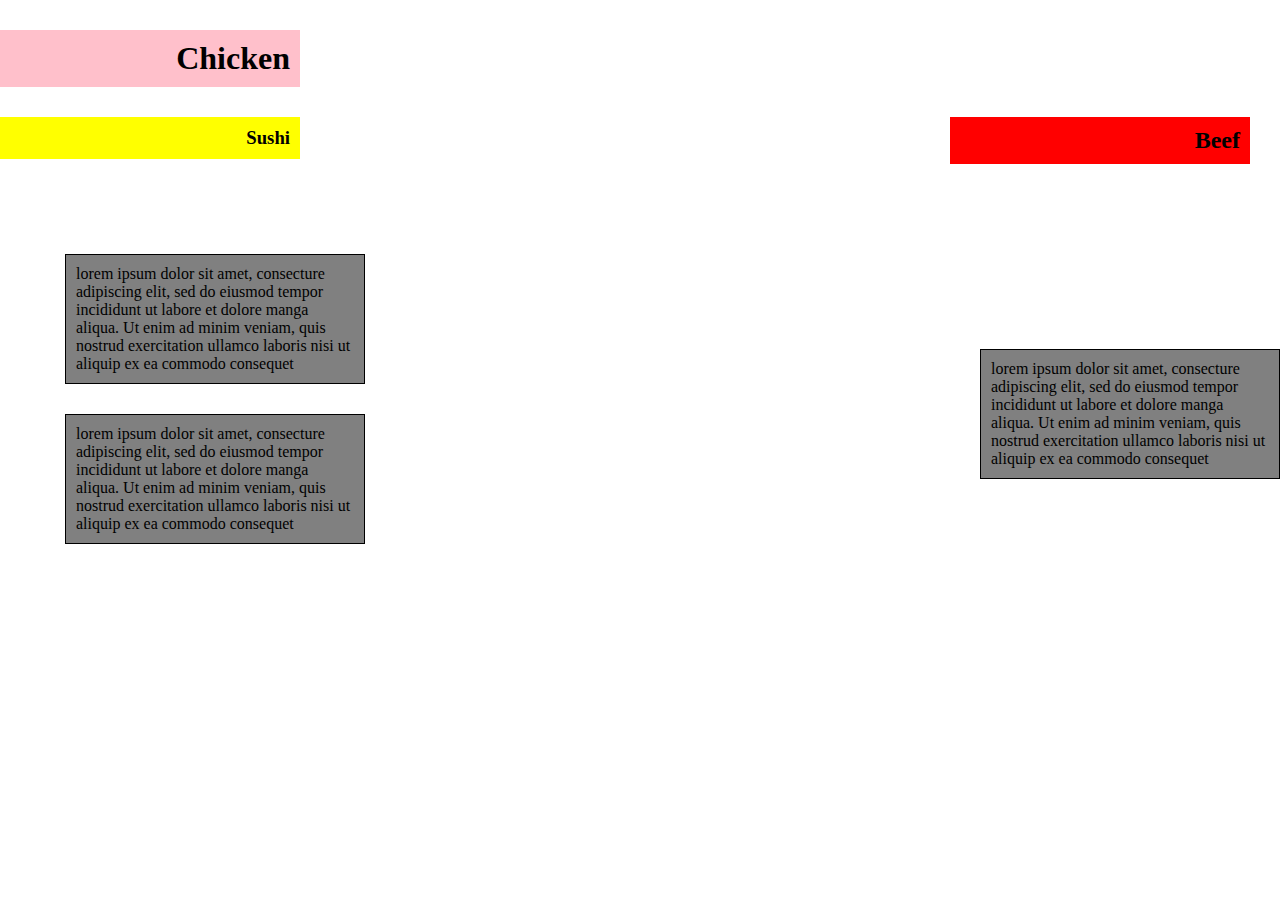
<file: index.html>
<!DOCTYPE HTML>
<HTML>
<HEAD>
<meta charset="utf-8">
	<TITLE>OUR MENU</TITLE>
<style>

div#container {
	background-color: white;
}
* {
	box-sizing: border-box;
	margin: 0;
	padding: 0; 
}

h1 {
	margin-right: 30px;
}
h2 {
	margin-right: 30px;
}
h3 {
	margin-right: 30px;
}
	
p {
	border: 1px solid black;
}

#p1 {
	background-color: grey;
	position: relative;
	top: 65px;
	left: 65px;
	width: 300px;
	padding: 10px 10px 10px 10px;
	margin-top: 30px;
    }

#h1 {
	background-color: pink;
	text-align: right;
	width: 300px;
	padding: 10px 10px 10px 10px;
	margin-top: 30px;
}
#h2 {
	background-color: red;
	float: right;
	text-align: right;
	width: 300px;
	padding: 10px 10px 10px 10px;
	margin-top: 30px;
}
#h3 {
	background-color: yellow;
	text-align: right;

	width: 300px;
	padding: 10px 10px 10px 10px;
	margin-top: 30px;
}



#p2 {
	background-color: grey;
	float: right; 

	
	width: 300px;
	padding: 10px 10px 10px 10px;
	margin-top: 30px;
}
#p3 {
	background-color: grey;
	position: relative;
	top: 65px;
	left: 65px;
	width: 300px;
	padding: 10px 10px 10px 10px;
	margin-top: 30px;
}
</style>
</HEAD>
<body>
	<h1 id="h1">Chicken</h1>
	<h2 id="h2">Beef</h2>
	<h3 id="h3">Sushi</h3>

<div id="container">
	<p id="p1">lorem ipsum dolor sit amet, consecture adipiscing elit, sed do eiusmod tempor incididunt ut labore et dolore manga aliqua. Ut enim ad minim veniam, quis nostrud exercitation ullamco laboris nisi ut aliquip ex ea commodo consequet</p>
	<p id="p2">lorem ipsum dolor sit amet, consecture adipiscing elit, sed do eiusmod tempor incididunt ut labore et dolore manga aliqua. Ut enim ad minim veniam, quis nostrud exercitation ullamco laboris nisi ut aliquip ex ea commodo consequet</p>
	<p id="p3">lorem ipsum dolor sit amet, consecture adipiscing elit, sed do eiusmod tempor incididunt ut labore et dolore manga aliqua. Ut enim ad minim veniam, quis nostrud exercitation ullamco laboris nisi ut aliquip ex ea commodo consequet</p>
</div>
</body>
</HTML>
</file>
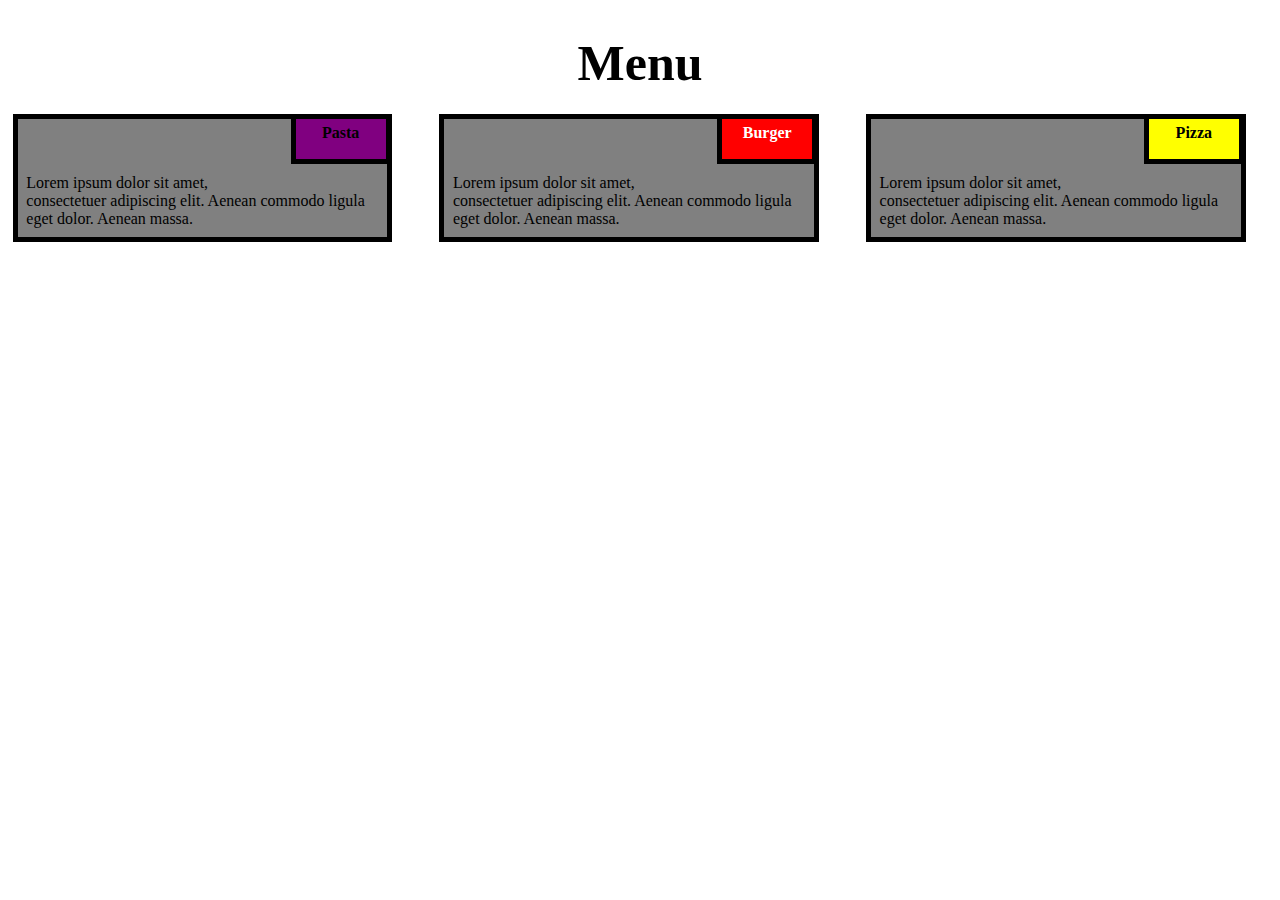
<file: module2.html>
<!DOCTYPE html>




<html>
<head>
<title>OUR MENU</title>
<meta name="viewport" content="width=device-width, initial-scale=1">
<link rel="stylesheet" href="mod2.css">
</head>
<body>
<h1>Menu</h1>
  <div class="col-lg-4 col-md-6 col-sm-12">
    <div class="box">
      <p class="content-name name1">Pasta</p>
      <p class="content">Lorem ipsum dolor sit amet, consectetuer adipiscing elit. Aenean commodo ligula eget dolor. Aenean massa.</p>
    </div>
  </div>
  <div class="col-lg-4 col-md-6 col-sm-12">
    <div class="box">
      <p class="content-name name2">Burger</p>
      <p class="content">Lorem ipsum dolor sit amet, consectetuer adipiscing elit. Aenean commodo ligula eget dolor. Aenean massa.</p>
    </div>
  </div>
  <div class="col-lg-4 col-md-6 col-sm-12">
    <div class="box">
      <p class="content-name name3">Pizza</p>
      <p class="content">Lorem ipsum dolor sit amet, consectetuer adipiscing elit. Aenean commodo ligula eget dolor. Aenean massa.
  </div>
</body>
</html>
</file>
<file: mod2.css>
* {
  box-sizing: border-box;
}

body{
  margin: 0;
  padding: 0;
  font-family: goblin one;

}

.row{
  margin-top: 10%;
  margin-bottom: 10%;
}

h1 {
  margin-bottom: 10px;
  text-align: center;
  color: black;
  font-size: 50px;
}


.box{
  width: 100%;
}


.content-name{
  overflow: none;
  text-align: center;
  border: 5px solid black;
  width: 100px;
  height: 50px;
  padding: 5px;
  float: right;
  margin-right: 36px;
  margin-top: 0px;
  font-weight: bold;
  position: relative;
}

.content{
  border: 5px solid black;
  width: 89%;
  height: auto;
  margin: 3%;
  color: black
  font-size: 25px;
  padding: 2%;
  padding-top: 55px;
  background-color: grey;
}

.name1{
  background-color: purple;
}

.name2{
  color: white;
  background-color: red;
}
.name3{
  background-color: yellow;
}


/*Desktop*/
@media (min-width: 992px) {
  .col-lg-4 {
    float: left;
    width: 33.33%;
  }
}
/*Tablet*/
@media (min-width: 768px) and (max-width: 991px) {
  .col-md-6,.col-md-12 {
    float: left;
  }
  .col-md-6 {
    width: 50%;
  }
  .col-md-12 {
    margin-left: -10px;
    width: 100%;
  }
  .name3{
    margin-right: 65px;
    width: 100px;
  }
}
/*Mobile*/
@media (min-width: 0px) and (max-width: 767px) {
  .col-sm-12 {
    float: left;
    width: 100%;
  }
  .content-name{
    margin-right: 25px;
  }
</file>
